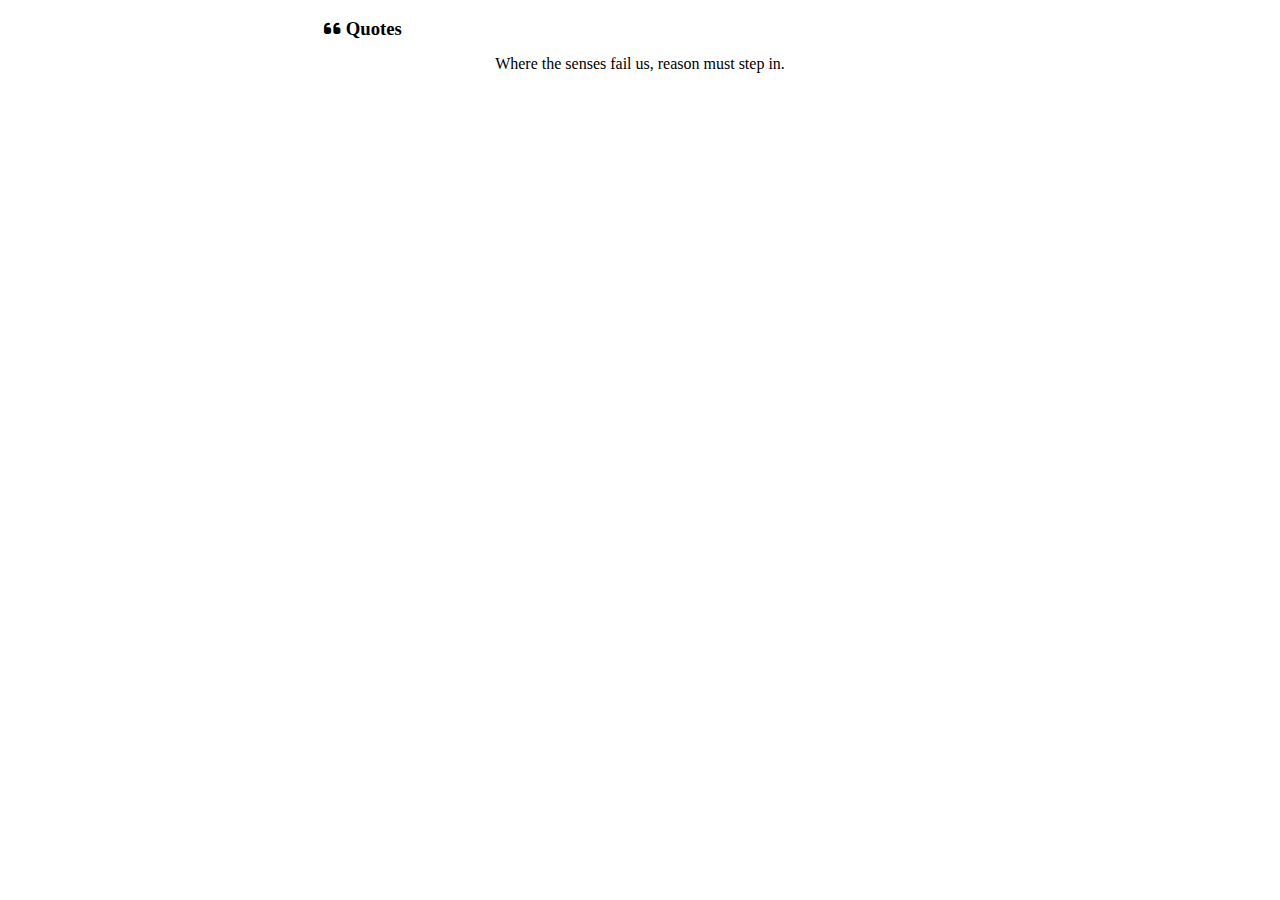
<file: quotes.html>
<!DOCTYPE html>
<html lang="en">
<head>
    <link rel="stylesheet" href="https://cdnjs.cloudflare.com/ajax/libs/font-awesome/6.5.1/css/all.min.css">
    <meta charset="UTF-8">
    <meta http-equiv="X-UA-Compatible" content="IE=edge">
    <meta name="viewport" content="width=device-width, initial-scale=1.0">
    <title>Quotes</title>

</head>
<body>
    <!-- whole quotes functionality and structure -->
    <div class="quotefull" style ="width: 50%;margin: auto; line-height: 15px;"> 
          <div class="quoteandicon"><h3><i class="fa-solid fa-quote-left" style="text-align: center;" ></i> Quotes </h3></div>
        <div id="quotesjsfetcher" style="text-align: center;" > </div>
    </div>

    

   <!-- fetching quotes from js array -->
    <script src="quotesjs.js"></script>
</body>
</html>
</file>
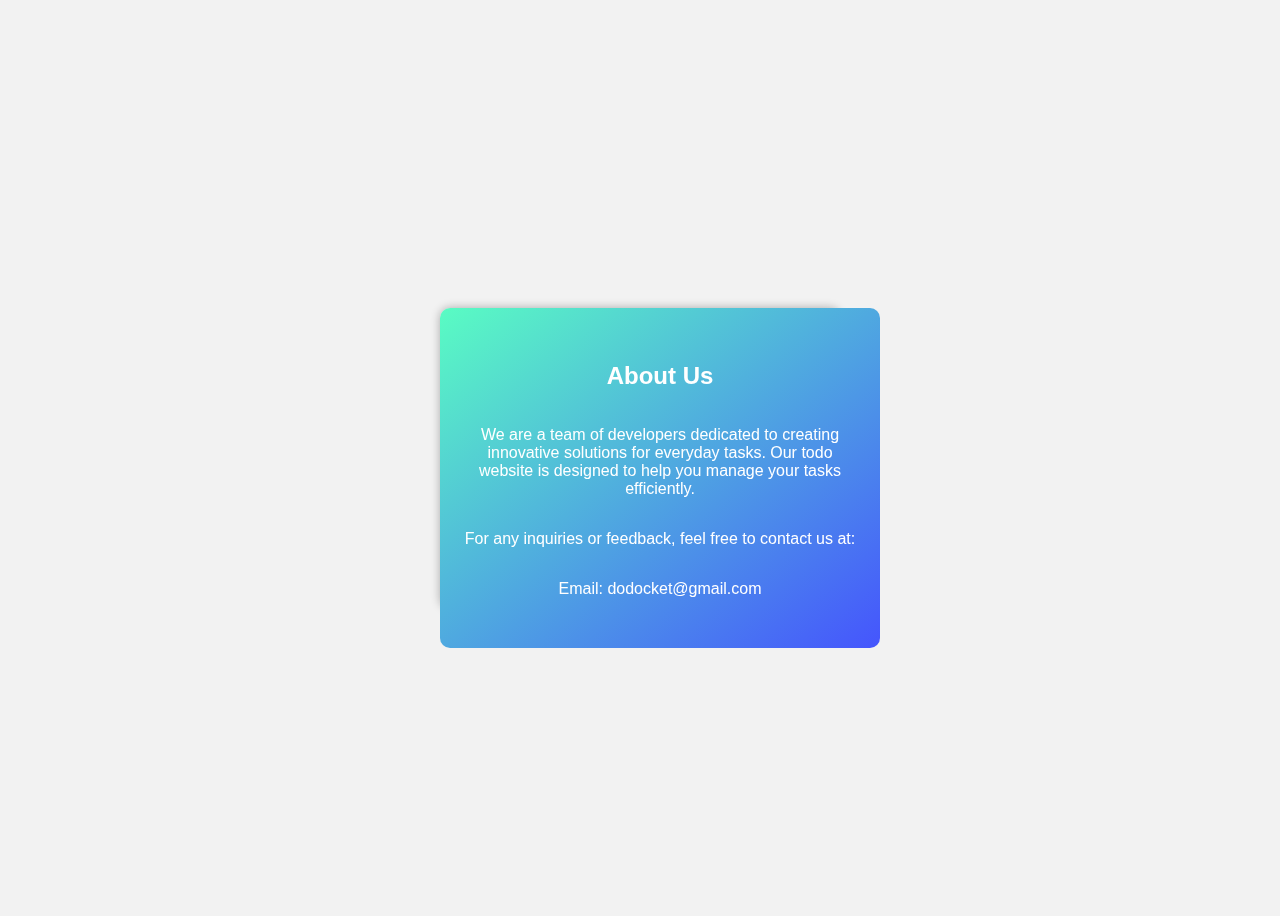
<file: feeProject11/aboutus.html>
<!DOCTYPE html>
<html lang="en">

<head>
    <meta charset="UTF-8">
    <meta name="viewport" content="width=device-width, initial-scale=1.0">
    <title>About Us</title>
    <style>
        body {
            font-family: Arial, sans-serif;
            background-color: #f2f2f2;
            display: flex;
            justify-content: center;
            align-items: center;
            height: 100vh;
        }

        .card-container {
            perspective: 1000px;
        }

        .card {
            width: 400px;
            height: 300px;
            position: relative;
            transform-style: preserve-3d;
            cursor: pointer;
            transition: transform 0.6s;
            border-radius: 10px;
            box-shadow: 0px 0px 10px rgba(0, 0, 0, 0.3);
        }

        .card-container.flipped .card {
            transform: rotateY(180deg);
        }

        .card-face {
            position: absolute;
            width: 100%;
            height: 100%;
            backface-visibility: hidden;
            display: flex;
            flex-direction: column;
            justify-content: center;
            align-items: center;
            padding: 20px;
            text-align: center;
            color: white;
            border-radius: 10px;
        }

        .front {
            background: linear-gradient(to bottom right, #59fcc3, #4555fd);
        }

        .back {
            background: linear-gradient(to bottom right, #4555fd, #59fcc3);
            transform: rotateY(180deg);
        }

        .back h2,
        .back ul {
            margin: 0;
            padding: 0;
            list-style: none;
        }
    </style>
</head>

<body>
    <div class="card-container" id="card-container">
        <div class="card">
            <div class="card-face front" id="front">
                <h2>About Us</h2>
                <p>We are a team of developers dedicated to creating innovative solutions for everyday tasks. Our todo website is designed to help you manage your tasks efficiently.</p>
                <p>For any inquiries or feedback, feel free to contact us at:</p>
                <p>Email: dodocket@gmail.com</p>
            </div>
            <div class="card-face back" id="back">
                <h2>Team Members</h2>
                <ul>
                    <li>Shivam Gupta</li>
                    <li>Shivam Mahajan</li>
                    <li>Sejal Bansal</li>
                    <li>Sheenam Dubey</li>
                </ul>
            </div>
        </div>
    </div>

    <script>
        const cardContainer = document.getElementById('card-container');
        let isFlipped = false;

        cardContainer.addEventListener('click', () => {
            if (isFlipped) {
                cardContainer.classList.remove('flipped');
                isFlipped = false;
            } else {
                cardContainer.classList.add('flipped');
                isFlipped = true;
            }
        });
    </script>
</body>

</html>
</file>
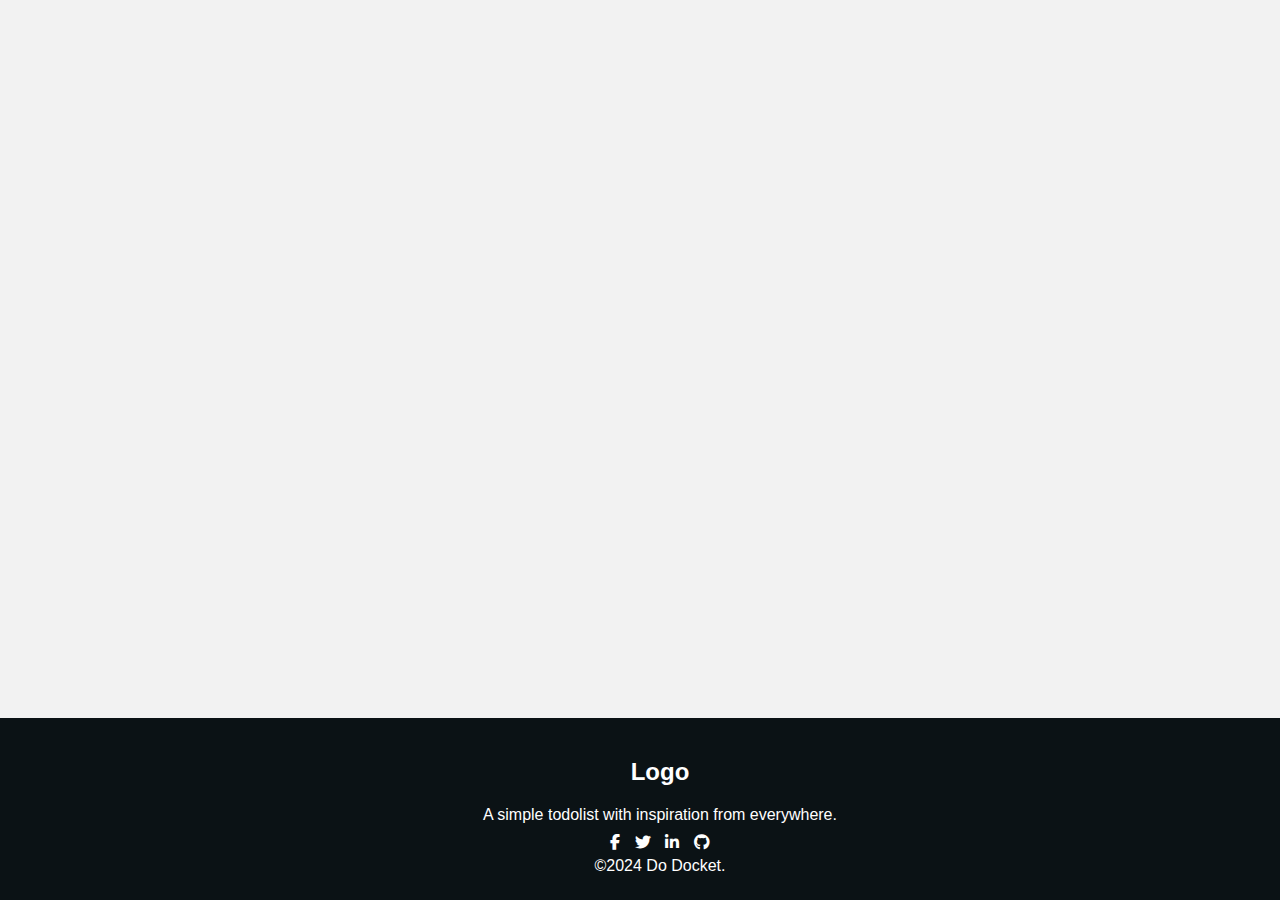
<file: feeProject11/footer.html>
<!DOCTYPE html>
<html lang="en">

<head>
    <meta charset="UTF-8">
    <meta name="viewport" content="width=device-width, initial-scale=1.0">
    <title>About Us</title>
    <!-- Font Awesome library link -->
    <link rel="stylesheet" href="https://cdnjs.cloudflare.com/ajax/libs/font-awesome/6.2.1/css/all.min.css">

    <style>
        body {
            font-family: Arial, sans-serif;
            background-color: #f2f2f2;
            margin: 0;
            padding: 0;
            height: 100%;
        }


        .footer {
            background-color: #0b1215;
            color: #fff;
            padding: 20px;
            text-align: center;
            position: absolute;
            bottom: 0;
            width: 100%;
        }

        .footer p {
            margin: 5px 0;
        }

        .social-media {
            margin-top: 10px;
        }

        .social-media a {
            color: white;
            margin: 0 5px;
        }
        .social-media p{
          background-color: #04041b;
        }
    </style>
</head>

<body>
  
        <footer class="footer">
            <h2>Logo</h2>
            <p>A simple todolist with inspiration from everywhere.</p>
     
            <div class="social-media">
                <a href="https://www.facebook.com/" target="_blank" ><i class="fab fa-facebook-f"></i></a>
                <a href="https://twitter.com/" target="_blank"><i class="fab fa-twitter"></i></a>
                <a href="https://www.linkedin.com/" target="_blank" ><i class="fab fa-linkedin-in"></i></a>
                <a href="https://github.com/" target="_blank" ><i class="fab fa-github"></i></a>
            </div>
            <p> ©2024 Do Docket.</p>

        </footer>
    
</body>

</html>
</file>
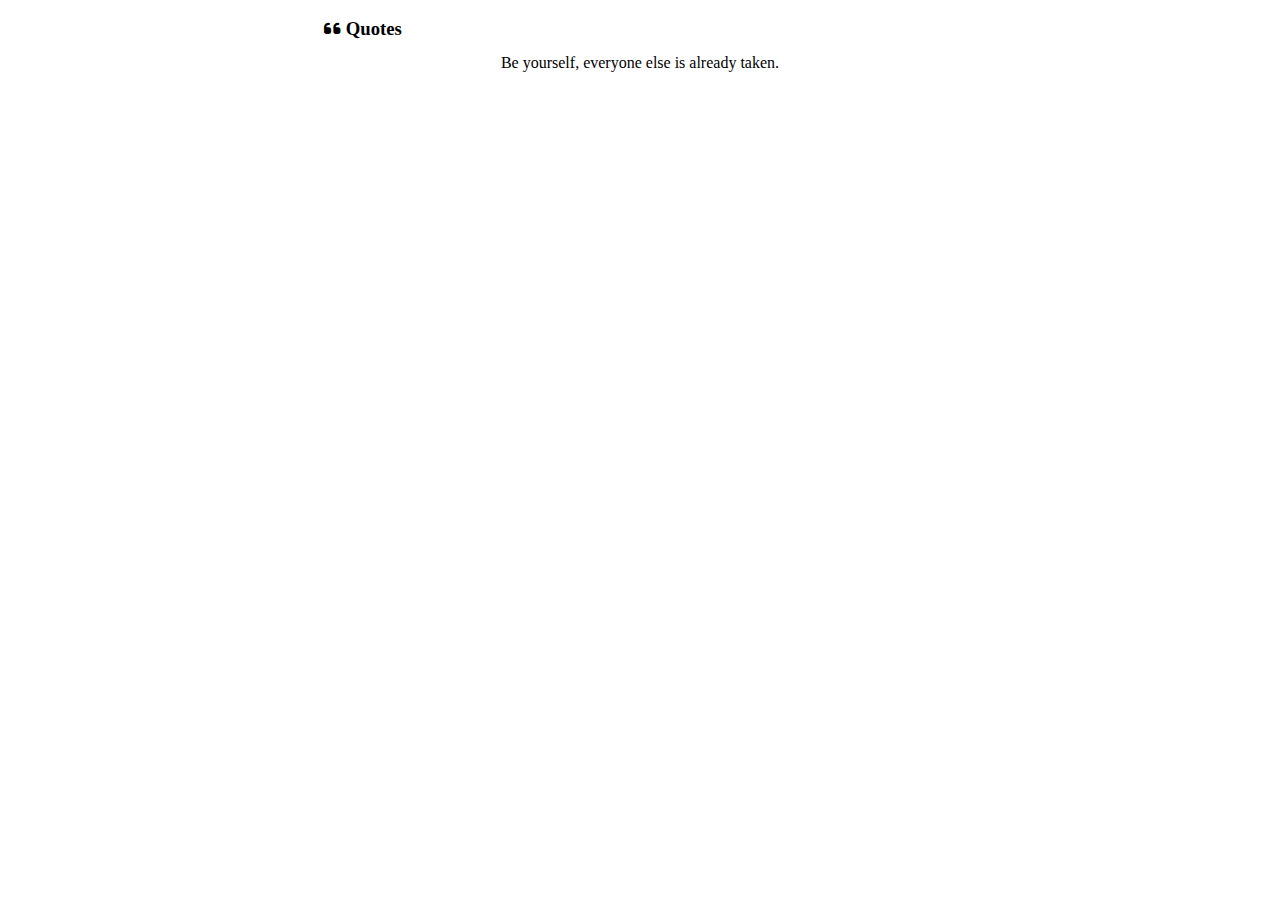
<file: feeProject11/quotes.html>
<!DOCTYPE html>
<html lang="en">
<head>
    <link rel="stylesheet" href="https://cdnjs.cloudflare.com/ajax/libs/font-awesome/6.5.1/css/all.min.css">
    <meta charset="UTF-8">
    <meta http-equiv="X-UA-Compatible" content="IE=edge">
    <meta name="viewport" content="width=device-width, initial-scale=1.0">
    <title>Quotes</title>

</head>
<body>
    <!-- whole quotes functionality and structure -->
    <div class="quotefull" style ="width: 50%;margin: auto; line-height: 14px;"> 
          <div class="quoteandicon"><h3><i class="fa-solid fa-quote-left" style="text-align: center;" ></i> Quotes </h3></div>
        <div id="quotesjsfetcher" style="text-align: center;" > </div>
    </div>

    

   <!-- fetching quotes from js array -->
    <script src="quotes.js"></script>
</body>
</html>
</file>
